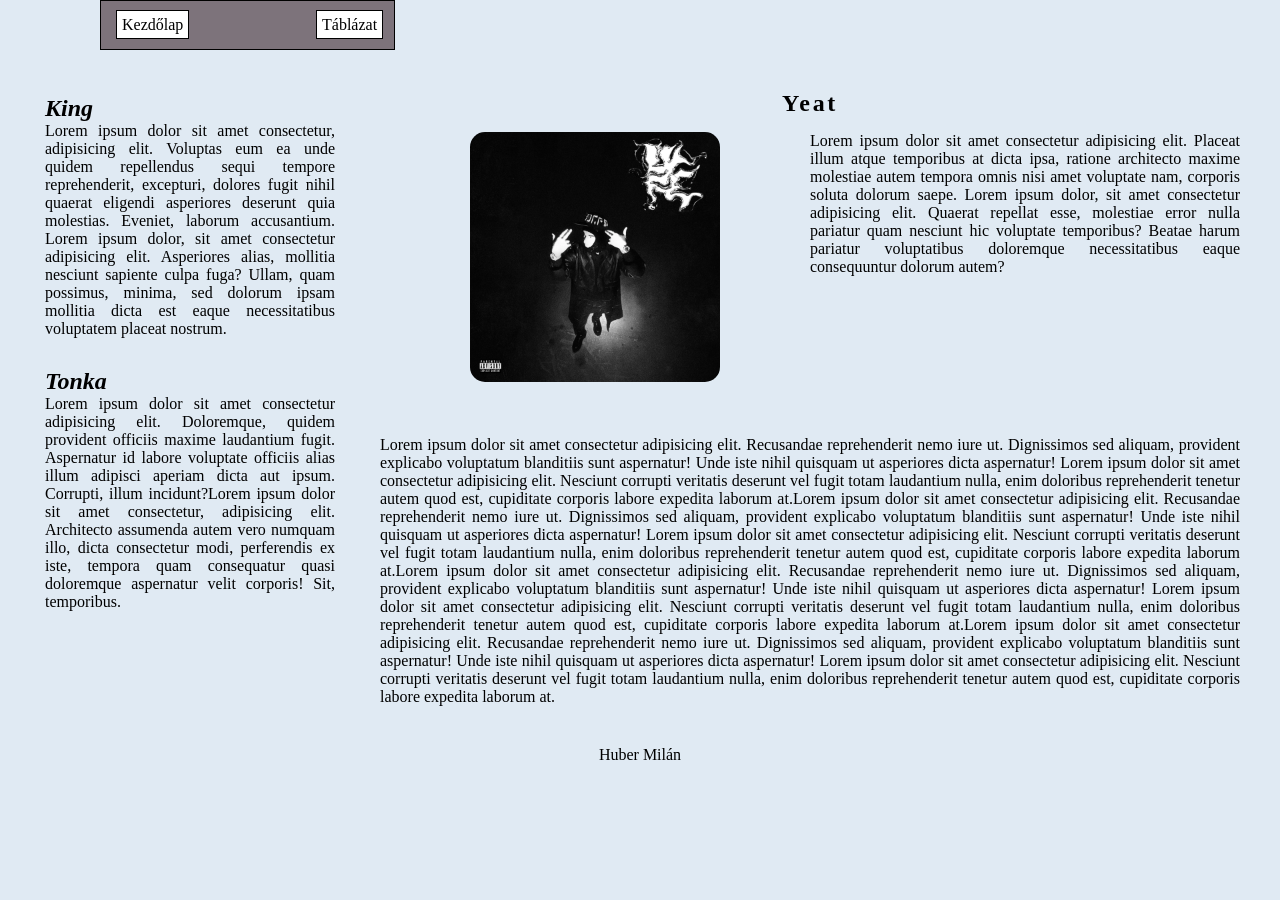
<file: index.html>
<!doctype html>
<html lang="hu">
  <head>
    <meta charset="UTF-8" />
    <meta name="viewport" content="width=device-width, initial-scale=1.0" />
    <link rel="stylesheet" href="style.css" />
    <title>Huber Milán</title>
  </head>
  <body>
    <main>
      <nav>
        <ul>
          <li><a href="#">Kezdőlap</a></li>
          <li><a href="tablazat.html">Táblázat</a></li>
        </ul>
      </nav>
      <aside>
        <div class="as1">
          <h2>King</h2>
          <p>
            Lorem ipsum dolor sit amet consectetur, adipisicing elit. Voluptas
            eum ea unde quidem repellendus sequi tempore reprehenderit,
            excepturi, dolores fugit nihil quaerat eligendi asperiores deserunt
            quia molestias. Eveniet, laborum accusantium. Lorem ipsum dolor, sit
            amet consectetur adipisicing elit. Asperiores alias, mollitia
            nesciunt sapiente culpa fuga? Ullam, quam possimus, minima, sed
            dolorum ipsam mollitia dicta est eaque necessitatibus voluptatem
            placeat nostrum.
          </p>
        </div>
        <div class="as2">
          <h2>Tonka</h2>
          <p>
            Lorem ipsum dolor sit amet consectetur adipisicing elit. Doloremque,
            quidem provident officiis maxime laudantium fugit. Aspernatur id
            labore voluptate officiis alias illum adipisci aperiam dicta aut
            ipsum. Corrupti, illum incidunt?Lorem ipsum dolor sit amet
            consectetur, adipisicing elit. Architecto assumenda autem vero
            numquam illo, dicta consectetur modi, perferendis ex iste, tempora
            quam consequatur quasi doloremque aspernatur velit corporis! Sit,
            temporibus.
          </p>
        </div>
      </aside>
      <article>
        <h1>Yeat</h1>
        <div class="kep"><img src="kepek/Yeat9.jpg" alt="King Tonka" /></div>
        <div class="ar1">
          <p>
            Lorem ipsum dolor sit amet consectetur adipisicing elit. Placeat
            illum atque temporibus at dicta ipsa, ratione architecto maxime
            molestiae autem tempora omnis nisi amet voluptate nam, corporis
            soluta dolorum saepe. Lorem ipsum dolor, sit amet consectetur
            adipisicing elit. Quaerat repellat esse, molestiae error nulla
            pariatur quam nesciunt hic voluptate temporibus? Beatae harum
            pariatur voluptatibus doloremque necessitatibus eaque consequuntur
            dolorum autem?
          </p>
        </div>
        <div class="ar2">
          <p>
            Lorem ipsum dolor sit amet consectetur adipisicing elit. Recusandae
            reprehenderit nemo iure ut. Dignissimos sed aliquam, provident
            explicabo voluptatum blanditiis sunt aspernatur! Unde iste nihil
            quisquam ut asperiores dicta aspernatur! Lorem ipsum dolor sit amet
            consectetur adipisicing elit. Nesciunt corrupti veritatis deserunt
            vel fugit totam laudantium nulla, enim doloribus reprehenderit
            tenetur autem quod est, cupiditate corporis labore expedita laborum
            at.Lorem ipsum dolor sit amet consectetur adipisicing elit.
            Recusandae reprehenderit nemo iure ut. Dignissimos sed aliquam,
            provident explicabo voluptatum blanditiis sunt aspernatur! Unde iste
            nihil quisquam ut asperiores dicta aspernatur! Lorem ipsum dolor sit
            amet consectetur adipisicing elit. Nesciunt corrupti veritatis
            deserunt vel fugit totam laudantium nulla, enim doloribus
            reprehenderit tenetur autem quod est, cupiditate corporis labore
            expedita laborum at.Lorem ipsum dolor sit amet consectetur
            adipisicing elit. Recusandae reprehenderit nemo iure ut. Dignissimos
            sed aliquam, provident explicabo voluptatum blanditiis sunt
            aspernatur! Unde iste nihil quisquam ut asperiores dicta aspernatur!
            Lorem ipsum dolor sit amet consectetur adipisicing elit. Nesciunt
            corrupti veritatis deserunt vel fugit totam laudantium nulla, enim
            doloribus reprehenderit tenetur autem quod est, cupiditate corporis
            labore expedita laborum at.Lorem ipsum dolor sit amet consectetur
            adipisicing elit. Recusandae reprehenderit nemo iure ut. Dignissimos
            sed aliquam, provident explicabo voluptatum blanditiis sunt
            aspernatur! Unde iste nihil quisquam ut asperiores dicta aspernatur!
            Lorem ipsum dolor sit amet consectetur adipisicing elit. Nesciunt
            corrupti veritatis deserunt vel fugit totam laudantium nulla, enim
            doloribus reprehenderit tenetur autem quod est, cupiditate corporis
            labore expedita laborum at.
          </p>
        </div>
      </article>
      <footer>Huber Milán</footer>
    </main>
  </body>
</html>
</file>
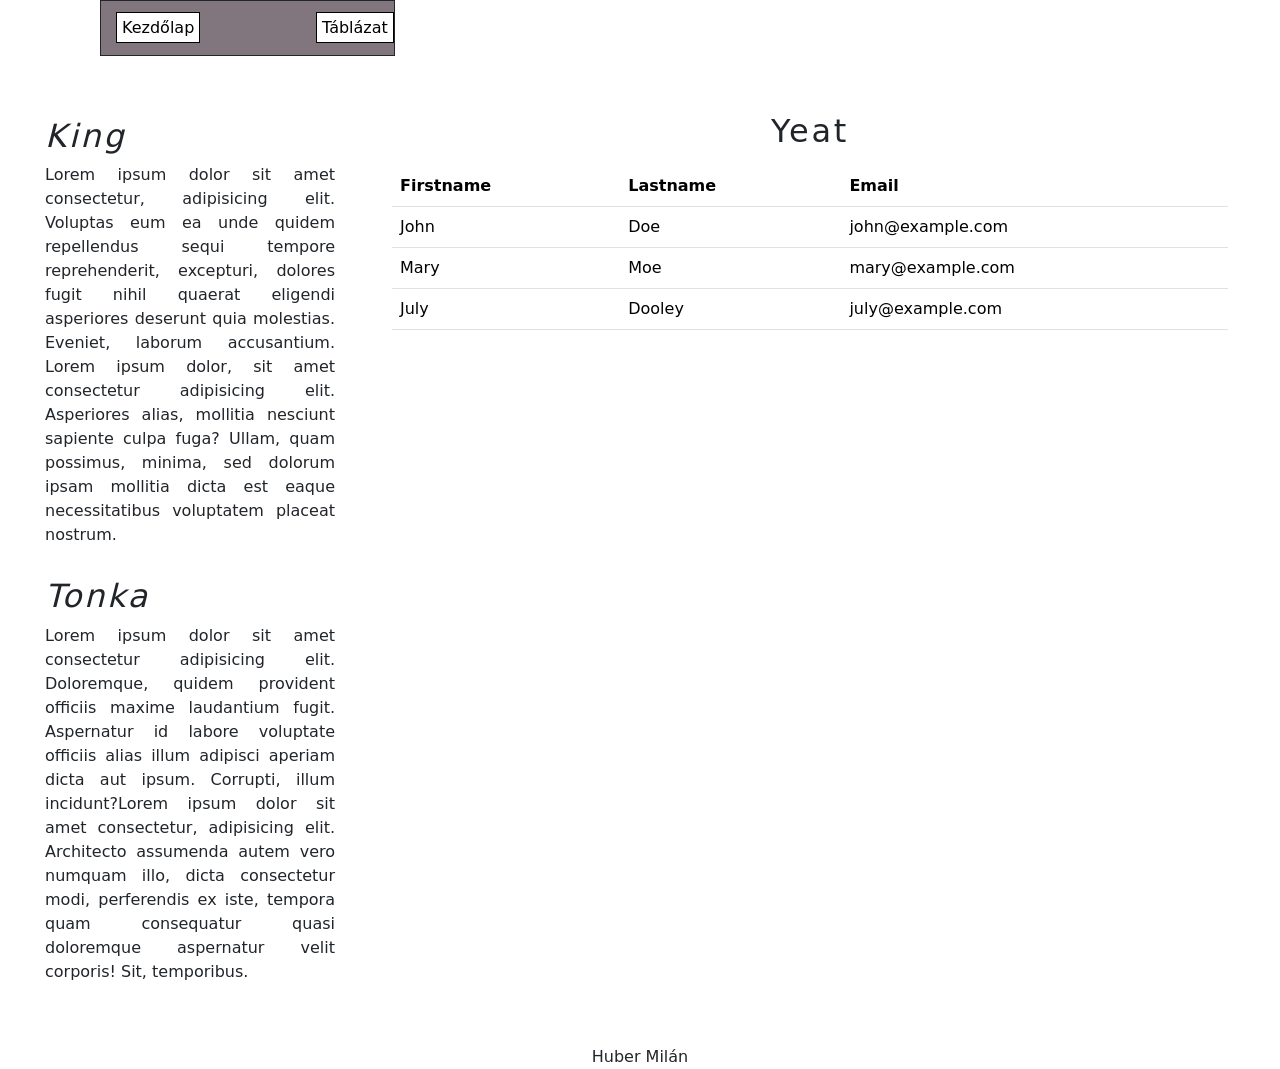
<file: tablazat.html>
<!doctype html>
<html lang="hu">
  <head>
    <meta charset="UTF-8" />
    <meta name="viewport" content="width=device-width, initial-scale=1.0" />
    <link rel="stylesheet" href="tablazat.css" />
    <link
      href="https://cdn.jsdelivr.net/npm/bootstrap@5.3.8/dist/css/bootstrap.min.css"
      rel="stylesheet"
    />
    <script src="https://cdn.jsdelivr.net/npm/bootstrap@5.3.8/dist/js/bootstrap.bundle.min.js"></script>
    <title>Huber Milán</title>
  </head>
  <body>
    <main>
      <nav>
        <ul>
          <li><a href="index.html">Kezdőlap</a></li>
          <li><a href="tablazat.html">Táblázat</a></li>
        </ul>
      </nav>
      <aside>
        <div class="as1">
          <h2>King</h2>
          <p>
            Lorem ipsum dolor sit amet consectetur, adipisicing elit. Voluptas
            eum ea unde quidem repellendus sequi tempore reprehenderit,
            excepturi, dolores fugit nihil quaerat eligendi asperiores deserunt
            quia molestias. Eveniet, laborum accusantium. Lorem ipsum dolor, sit
            amet consectetur adipisicing elit. Asperiores alias, mollitia
            nesciunt sapiente culpa fuga? Ullam, quam possimus, minima, sed
            dolorum ipsam mollitia dicta est eaque necessitatibus voluptatem
            placeat nostrum.
          </p>
        </div>
        <div class="as2">
          <h2>Tonka</h2>
          <p>
            Lorem ipsum dolor sit amet consectetur adipisicing elit. Doloremque,
            quidem provident officiis maxime laudantium fugit. Aspernatur id
            labore voluptate officiis alias illum adipisci aperiam dicta aut
            ipsum. Corrupti, illum incidunt?Lorem ipsum dolor sit amet
            consectetur, adipisicing elit. Architecto assumenda autem vero
            numquam illo, dicta consectetur modi, perferendis ex iste, tempora
            quam consequatur quasi doloremque aspernatur velit corporis! Sit,
            temporibus.
          </p>
        </div>
      </aside>
      <article>
        <h2>Yeat</h2>
        <div class="container mt-3">
          <table class="table">
            <thead>
              <tr>
                <th>Firstname</th>
                <th>Lastname</th>
                <th>Email</th>
              </tr>
            </thead>
            <tbody>
              <tr>
                <td>John</td>
                <td>Doe</td>
                <td>john@example.com</td>
              </tr>
              <tr>
                <td>Mary</td>
                <td>Moe</td>
                <td>mary@example.com</td>
              </tr>
              <tr>
                <td>July</td>
                <td>Dooley</td>
                <td>july@example.com</td>
              </tr>
            </tbody>
          </table>
        </div>
      </article>
      <footer>Huber Milán</footer>
    </main>
  </body>
</html>
</file>
<file: style.css>
* {
  box-sizing: border-box;
  margin: 0px;
  padding: 0px;
}
main {
  display: grid;
  grid-template-columns: 300px 3fr;
  grid-template-areas:
    "n n"
    "as ar"
    "f f";
  max-width: 1200px;
  margin: auto;
  gap: 40px;
}
nav {
  grid-area: n;
  margin-left: 60px;
  display: grid;
  grid-template-columns: 295px;
}
nav ul {
  display: grid;
  grid-template-columns: 200px 20px;
  border: 1px solid ;
  background-color: rgba(110, 97, 105, 0.863);
  padding: 15px;
}
nav li{
  width: 100%;
}
nav a {
  color: black;
  border: 1px solid;
  padding: 5px;
  background-color: white;
}
aside {
  grid-area: as;

  padding: 5px;
}
article {
  display: grid;
  grid-area: ar;
  grid-template-columns: 1.5fr 1.5fr;
  grid-template-areas:
    "arh1 arh1"
    "k ar1"
    "ar2 ar2";
}
footer {
  grid-area: f;
  text-align: center;
}
img {
  width: 100%;
}
li {
  list-style-type: none;
}
a {
  text-decoration: none;
}
.kep {
  grid-area: k;
  width: 250px;
  margin: auto;
}
.ar1 {
  grid-area: ar1;
}
.ar2 {
  grid-area: ar2;
  margin-top: 50px;
    
}
article h1 {
  grid-area: arh1;
  text-align: center;
  margin-bottom: 15px;
}
p {
  text-align: justify;
}
.kep img {
  border-radius: 15px;
}
body {
  background-color: rgba(5, 87, 158, 0.123);
}
.as2 {
  margin-top:30px;
}
@media screen and (max-width:850px){
  main {
    grid-template-columns: 1fr;
    grid-template-areas: "n"
    "as"
    "ar"
    "f";
    width: 100%;
    padding: 25px;
  }
   body{
        font-size: calc(12px + 2vw);
    }
    nav ul {
      grid-template-columns: 1fr;
      gap: 10px;
    }
    article {
      grid-template-columns: 1fr;
      grid-template-areas: "arh1"
      "k"
      "ar1"
      "ar2";
    }
}
h1 {
  font-weight: bold;
  letter-spacing: 2pt;
}
aside h2 {
  font-style: italic;
}
a:hover {
  color: antiquewhite;
  background-color: black;
}
</file>
<file: tablazat.css>
* {
  box-sizing: border-box;
  margin: 0px;
  padding: 0px;
}
main {
  display: grid;
  grid-template-columns: 300px 3fr;
  grid-template-areas:
    "n n"
    "as ar"
    "f f";
  max-width: 1200px;
  margin: auto;
  gap: 40px;
}
nav a {
    text-decoration: none;
}
nav {
  grid-area: n;
  margin-left: 60px;
  display: grid;
  grid-template-columns: 295px;
}
nav ul {
  display: grid;
  grid-template-columns: 200px 20px;
  border: 1px solid ;
  background-color: rgba(110, 97, 105, 0.863);
  padding: 15px;
  
}
nav a {
  color: black;
  border: 1px solid;
  padding: 5px;
  background-color: white;
}
aside {
  grid-area: as;

  padding: 5px;
}
article {
  grid-area: ar;
}
footer {
  grid-area: f;
  text-align: center;
}
img {
  width: 100%;
}
li {
  list-style-type: none;
}
a {
  text-decoration: none;
}
.kep {
  grid-area: "k";
  width: 250px;
  margin: auto;
}
.ar1 {
  grid-area: "ar1";
}
.ar2 {
  grid-area: "ar2";
  margin-top: 50px;
    
}
article h1 {
  grid-area: arh1;
  text-align: center;
  margin-bottom: 15px;
}
p {
  text-align: justify;
}
.kep img {
  border-radius: 15px;
}
body {
  background-color: rgba(5, 87, 158, 0.123);
}
.as2 {
  margin-top:30px;
}
@media screen and (max-width:850px){
  main {
    grid-template-columns: 1fr;
    grid-template-areas: "n"
    "as"
    "ar"
    "f";
    width: 100%;
    padding: 25px;
  }
   body{
        font-size: calc(12px + 2vw);
    }
    nav ul {
      grid-template-columns: 1fr;
      gap: 10px;
    }
    article {
      grid-template-columns: 1fr;
      grid-template-areas: "arh1"
      "kep"
      "ar1"
      "ar2";
    }
}
h2 {
    text-align: center;
    font-weight: bold;
    letter-spacing: 2pt;
}
aside h2 {
  font-style: italic;
  text-align: left;
}
a:hover {
  color: antiquewhite;
  background-color: black;
}
</file>
